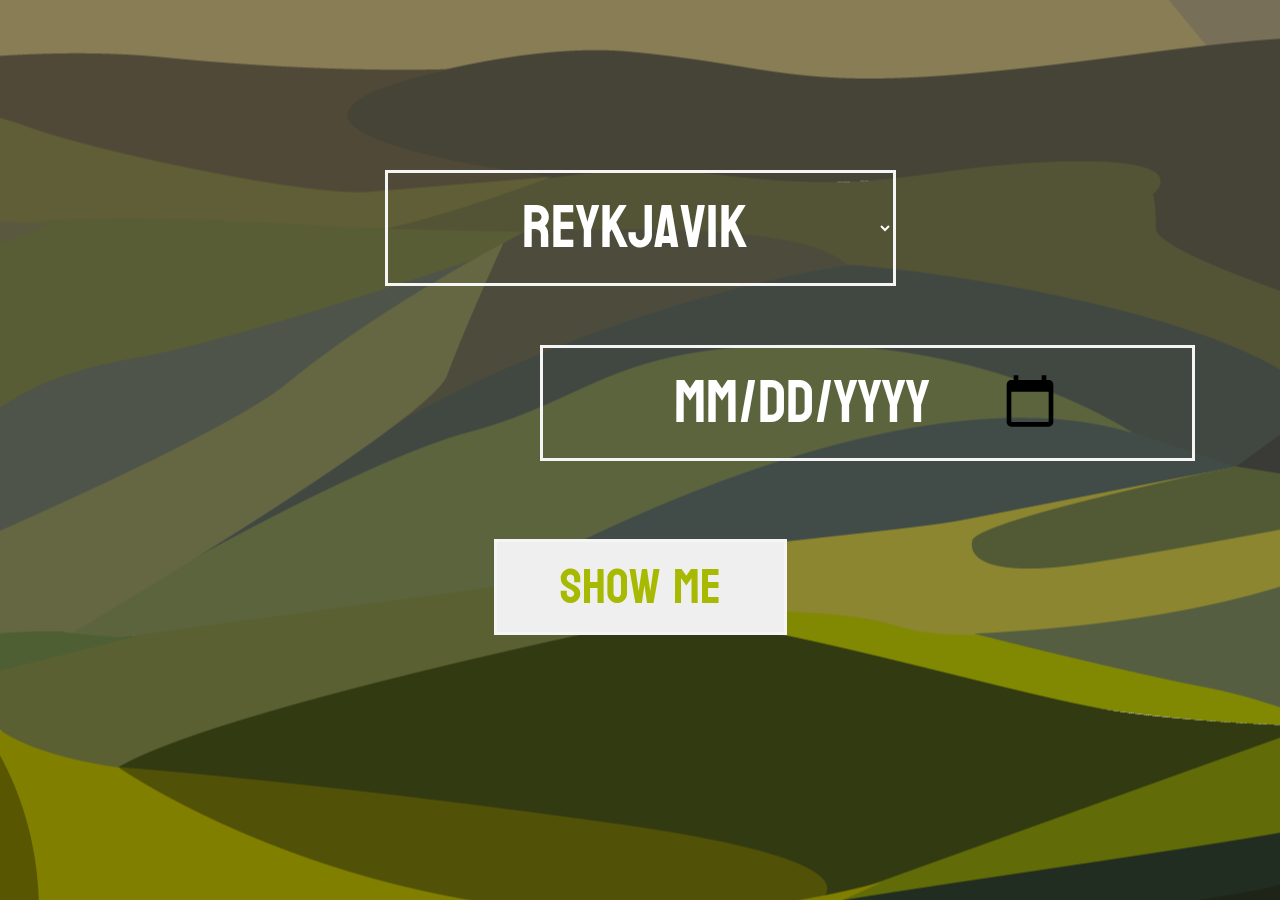
<file: index.html>
<!DOCTYPE html>
<html>
<head>
    <title>Sunrise and Sunset</title>
    <link rel="stylesheet" type="text/css" href="/css/style_neu.css">
    <link rel="preconnect" href="https://fonts.googleapis.com">
    <link rel="preconnect" href="https://fonts.gstatic.com" crossorigin>
    <link href="https://fonts.googleapis.com/css2?family=Bayon:wght@400&display=swap" rel="stylesheet">
    <script src="./js/script.js"></script>
    <script>
        document.addEventListener("DOMContentLoaded", function() {
            // Function to format time
            function formatTime(time) {
                return new Date(time).toLocaleTimeString([], { hour: '2-digit', minute: '2-digit' });
            }

            // Add an event listener to the button that triggers on click
            document.getElementById('show-me-btn').addEventListener('click', function() {
                const location = document.getElementById('location-select').value;
                const selectedDate = document.getElementById('date-select').value;

                // Redirect to the city-specific page with the selected date as a query parameter
                window.location.href = `${location}.html?date=${encodeURIComponent(selectedDate)}`;
            });

            // Calendar functionality (if there's any additional script for the calendar, it should go here)
            // Example: Initialize a calendar or handle specific date selection logic
        });
    </script>
</head>
<body class="body-index">
  <div id="date"></div>
  <div class="sunriseTime" id="sunriseTime"></div>
  <div class="sunsetTime" id="sunsetTime"></div>
  <div class="div-index">
    <div class="content">
      <div >
        <!--<span class="titel-search"> Auswahl</span>-->
        <select class="dropdown" id="location-select">
          <option class="choices" value="Reykjavik">Reykjavik</option>
          <option class="choices" value="Moscow">Moskau</option>
          <option class="choices" value="Lisbon">Lissabon</option>
          <option class="choices" value="Valletta">Valletta</option>
        </select>
      </div>
      <div class="div-date">
        <input type="date" class="date-dropdown" id="date-select">
      </div>
      <div class="date"></div>
      <div id="calendar"></div>
     
    </div>
    <div class="Button" id="show-me-btn">show me</div>
  </div>
</body>
</html>

<!-- github aktualisieren-->
</file>
<file: css/style_neu.css>
*{
  font-family: 'Bayon', sans-serif;
  margin: 0;
}

/*style index.html*/
.body-index{
    background-image: url(/img/Startseite-Background.png);
    background-position: center;
    background-size: auto;
  }

  .title{
    position: absolute;
  }

  
  .div-index {
    flex-direction: column;
    overflow: hidden;
    position: relative;
    display: flex;
    align-items: center;
    font-size: 50px;
    color: #efefef;
    font-weight: 400;
    text-align: center;
    justify-content: center;
  }
  
  .content {
    position: relative;
    display: flex;
    margin-top: 170px;
    width: 640px;
    max-width: 100%;
    flex-direction: column;
    align-items: center;
  }
  
  /*.search {
    border-color: rgba(245, 245, 245, 1);
    border-style: solid;
    border-width: 3px;
    align-self: stretch;
    display: flex;
    gap: 20px;
    font-size: 70px;
    padding: 0px 40px;
  }*/
  
  .titel-search {
    flex-grow: 1;
    flex-basis: auto;
    font-size: 90px;
  }
  
  .div-date {
    display: flex;
    width: 261px;
    max-width: 100%;
    gap: 20px;
    white-space: nowrap;
    margin: 59px 0 0 61px;
  }
  

  
  /*.img-4 {
    aspect-ratio: 2.7;
    object-fit: auto;
    object-position: center;
    width: 51px;
    fill: #efefef;
    margin: auto 0;
  }*/

  .Button {
    border-color: rgba(245, 245, 245, 1);
    border-style: solid;
    border-width: 3px;
    background-color: #efefef;
    margin-top: 78px;
    width: 287px;
    max-width: 100%;
    align-items: center;
    color: #A7BA01;
    justify-content: center;
  }

  .Button:hover {
    background-color: #A7BA01;
    color: #efefef;
    border-color: #A7BA01
    
  }

  .select {
    padding-right: 30px; /* Add padding for custom arrow */
    background-image: url('path/to/custom-arrow.png'); /* Use a custom arrow image */
    background-size: 15px; /* Adjust the size of the custom arrow */
    background-repeat: no-repeat;
    background-position: right center;
  }



  .dropdown {
    border-color: rgba(245, 245, 245, 1);
    background-color: transparent;
    border-style: solid;
    border-width: 3px;
    align-self: stretch;
    display: flex;
    padding: 0px 130px;
    color: white;
    font-size: 60px;
  }

  .date-dropdown{
    border-color: rgba(245, 245, 245, 1);
  background-color: transparent;
  border-style: solid;
  border-width: 3px;
  align-self: stretch;
  display: flex;
  padding: 0px 130px;
  color: white;
  font-size: 60px;
  }
  
  
  .choices {
    background-color: white;
    color:#A7BA01;
    width: 310px;
    padding: 10px 15px;
    height: 20px;
    cursor: pointer;
    font-size: 30px;
  }
  
  .choices:hover {
    padding-left: 25px;
    width: 270px;
    background-color: #A7BA01;
  }

  .date-reykjavik {
    font-size: 40px;
  }

  .date-valletta {
    font-size: 40px;
  }

  .date-moskau {
    font-size: 40px;
  }

  .date-lissabon {
    font-size: 40px;
  }


  /*style reykjavik.html*/
  .body-result{
    margin: 0;
    padding: 0;
    color: white;
    background-image: url(/img/SunriseSundset.png);
    background-size: cover;
  }
  
  .div-result {
    display: flex;
    font-weight: 400;
    justify-content: center;
  }
  
  .img-2-result {
    object-fit: auto;
    object-position: center;
    width: 42px;
    align-self: start;
    margin: 1.5%;
  }
  

  .content-right-reykjavik {
    display: flex;
    overflow: hidden;
    position: relative;
    width: 100%;
    height: 100vh;
    align-items: center;
    /*background-image: url(/img/Sunset-Hälfte.jpg);
    background-size: cover;*/
  }

  .content-left-reykjavik {
    display: flex;
    overflow: hidden;
    position: relative;
    width: 100%;
    align-items: center;
    /*background-image: url(/img/Sunrise-Hälfte.jpg);
    background-size: cover;*/
  }


  .title-reykjavik {
    position: absolute;
    text-align: center;
    margin-top: 25px;
    font-size: 90px;
  }
  
  .information-reykjavik {
    position: relative;
    width: 100%;
    max-width: 1005px;
    gap: 20px;
    font-size: 70px;
    line-height: 80px;
  }
  
  .sunrise-reykjavik {
    /*flex-grow: 1;
    flex-basis: auto;*/
    padding-left: 28%;
  }
  
  .sunset-reykjavik {
    width: 350px;
    padding-left: 34%;
  }

  /*lissabon.html content*/
  .content-right-lissabon {
    display: flex;
    overflow: hidden;
    position: relative;
    width: 100%;
    height: 100vh;
    align-items: center;
    /*background-image: url(/img/Sunset-Hälfte.jpg);
    background-size: cover;*/
  }

  .content-left-lissabon {
    display: flex;
    overflow: hidden;
    position: relative;
    width: 100%;
    align-items: center;
    /*background-image: url(/img/Sunrise-Hälfte.jpg);
    background-size: cover;*/
  }


  .title-lissabon {
    text-align: center;
    margin-top: 25px;
    font-size: 80px;
  }
  
  .information-lissabon {
    position: relative;
    width: 100%;
    max-width: 1005px;
    gap: 20px;
    font-size: 70px;
    line-height: 80px;
  }
  
  .sunrise-lissabon {
    /*flex-grow: 1;
    flex-basis: auto;*/
    padding-left: 28%;
  }
  
  .sunset-lissabon {
    width: 350px;
    padding-left: 34%;
  }

  
  /*style moskau.html*/
  .content-right-moskau {
    display: flex;
    overflow: hidden;
    position: relative;
    width: 100%;
    height: 100vh;
    align-items: center;
    /*background-image: url(/img/Sunset-Hälfte.jpg);
    background-size: cover;*/
  }

  .content-left-moskau {
    display: flex;
    overflow: hidden;
    position: relative;
    width: 100%;
    align-items: center;
    /*background-image: url(/img/Sunrise-Hälfte.jpg);
    background-size: cover;*/
  }


  .title-moskau {
    position: absolute;
    text-align: center;
    margin-top: 25px;
    font-size: 90px;
  }
  
  .information-moskau {
    position: relative;
    width: 100%;
    max-width: 1005px;
    gap: 20px;
    font-size: 70px;
    line-height: 80px;
  }
  
  .sunrise-moskau {
    /*flex-grow: 1;
    flex-basis: auto;*/
    padding-left: 28%;
  }
  
  .sunset-moskau {
    width: 350px;
    padding-left: 34%;
  }

    /*style lissabon.html*/
    .content-right-lissabon {
      display: flex;
      overflow: hidden;
      position: relative;
      width: 100%;
      height: 100vh;
      align-items: center;
      /*background-image: url(/img/Sunset-Hälfte.jpg);
      background-size: cover;*/
    }
  
    .content-left-lissabon {
      display: flex;
      overflow: hidden;
      position: relative;
      width: 100%;
      align-items: center;
      /*background-image: url(/img/Sunrise-Hälfte.jpg);
      background-size: cover;*/
    }
  
    .information-lissabon {
      position: relative;
      width: 100%;
      max-width: 1005px;
      gap: 20px;
      font-size: 70px;
      line-height: 80px;
    }
    
    .sunrise-lissabon {
      /*flex-grow: 1;
      flex-basis: auto;*/
      padding-left: 28%;
    }
    
    .sunset-lissabon {
      width: 350px;
      padding-left: 34%;
    }

   /*style valletta.html*/

   .content-right-valletta {
    display: flex;
    overflow: hidden;
    position: relative;
    width: 100%;
    height: 100vh;
    align-items: center;
    /*background-image: url(/img/Sunset-Hälfte.jpg);
    background-size: cover;*/
  }

  .content-left-valletta {
    display: flex;
    overflow: hidden;
    position: relative;
    width: 100%;
    align-items: center;
    /*background-image: url(/img/Sunrise-Hälfte.jpg);
    background-size: cover;*/
  }


  .title-valletta {
    text-align: center;
    margin-top: 25px;
    font-size: 80px;
  }
  
  .information-valletta {
    position: relative;
    width: 100%;
    max-width: 1005px;
    gap: 20px;
    font-size: 70px;
    line-height: 80px;
  }
  
  .sunrise-valletta {
    /*flex-grow: 1;
    flex-basis: auto;*/
    padding-left: 28%;
  }
  
  .sunset-valletta {
    width: 350px;
    padding-left: 34%;
  }
  .title-sunset{
    font-size: 90px;
  }

  .title-sunrise{
    font-size: 90px;
  }

  .date-sunrise{
    font-size: 50px;
  }
  .date-sunset{
    font-size: 50px;
  }

  .time-sunset{
    font-size: 50px;
  }

 .time-sunrise{
    font-size: 50px;
  }

  @media only screen and (max-width: 992px) {
    .body-index{
      background-image: none;
      background-size: auto;
      background-repeat: no-repeat; /* Prevents the background image from repeating */
      background-position: center;
    }

    .body-result{

      background-image: none;
      background-size: auto;
    }
  
    .div-date {
      align-items: center;
      margin: 20px 0;
      display: inline;
    }
  
    .date {
      margin-top: 40px;
      font-size: 40px;
    }
  
    .Button {
      margin-top: 40px;
      font-size: 40px;
      width: 180px;
    }
  
    .dropdown {
      font-size: 40px;
    }
  
    .choices {
      width: 250px;
      font-size: 20px;
    }
  
    .div-result {
      display: flex;
      flex-direction: column;
      font-weight: 400;
      justify-content: center;
    }
    
    .content-right-valletta {
      display: flex;
      overflow: hidden;
      position: relative;
      width: 100%;
      height: 50vh;
      align-items: center;
      background-image: url(/img/Sunset-Hälfte.jpg);
      background-size: cover;
    }
  
    .content-left-valletta {
      display: flex;
      overflow: hidden;
      position: relative;
      width: 100%;
      height: 50vh;
      align-items: center;
      background-image: url(/img/Sunrise-Hälfte.jpg);
      background-size: cover;
    }
    .sunrise-valletta {
      /*flex-grow: 1;
      flex-basis: auto;*/
      padding-left: 28%;
    }
    
    .sunset-valletta {
      width: 350px;
      padding-left: 34%;
    }
  
    .title-sunset{
      font-size: 90px;
    }
  
    .title-sunrise{
      font-size: 90px;
    }
  
    .date-sunrise{
      font-size: 50px;
    }
    .date-sunset{
      font-size: 50px;
    }
  
    .time-sunset{
      font-size: 50px;
    }
  
   .time-sunrise{
      font-size: 50px;
    }
    
    .content-right-reykjavik {
      display: flex;
      overflow: hidden;
      position: relative;
      width: 100%;
      height: 50vh;
      align-items: center;
      background-image: url(/img/Sunset-Hälfte.jpg);
      background-size: cover;
    }
  
    .content-left-reykjavik {
      display: flex;
      overflow: hidden;
      position: relative;
      width: 100%;
      height: 50vh;
      align-items: center;
      background-image: url(/img/Sunrise-Hälfte.jpg);
      background-size: cover;
    }
    .sunrise-reykjavik {
      /*flex-grow: 1;
      flex-basis: auto;*/
      padding-left: 28%;
    }
    
    .sunset-reykjavik {
      width: 350px;
      padding-left: 34%;
    }

    .content-right-moskau {
      display: flex;
      overflow: hidden;
      position: relative;
      width: 100%;
      height: 50vh;
      align-items: center;
      background-image: url(/img/Sunset-Hälfte.jpg);
      background-size: cover;
    }
  
    .content-left-moskau {
      display: flex;
      overflow: hidden;
      position: relative;
      width: 100%;
      height: 50vh;
      align-items: center;
      background-image: url(/img/Sunrise-Hälfte.jpg);
      background-size: cover;
    }
    .sunrise-moskau {
      /*flex-grow: 1;
      flex-basis: auto;*/
      padding-left: 28%;
    }
    
    .sunset-moskau {
      width: 350px;
      padding-left: 34%;
    }

    .content-right-lissabon {
      display: flex;
      overflow: hidden;
      position: relative;
      width: 100%;
      height: 50vh;
      align-items: center;
      background-image: url(/img/Sunset-Hälfte.jpg);
      background-size: cover;
    }
  
    .content-left-lissabon {
      display: flex;
      overflow: hidden;
      position: relative;
      width: 100%;
      height: 50vh;
      align-items: center;
      background-image: url(/img/Sunrise-Hälfte.jpg);
      background-size: cover;
    }
    .sunrise-lissabon {
      /*flex-grow: 1;
      flex-basis: auto;*/
      padding-left: 28%;
    }
    
    .sunset-lissabon {
      width: 350px;
      padding-left: 34%;
    }

  } 

  /* Responsive styles */
@media (max-width: 768px) {
  .body-index{
    background-size: auto;
  }

  .body-result{

    background-image: none;
    background-size: auto;
  }

  .div-date {
    align-items: center;
    margin: 20px 0;
    display: inline;
  }

  .date {
    margin-top: 40px;
    font-size: 40px;
  }*/

  .Button {
    margin-top: 40px;
    font-size: 40px;
    width: 180px;
  }

  .dropdown {
    font-size: 40px;
  }

  .choices {
    width: 250px;
    font-size: 20px;
  }

  .div-result {
    display: flex;
    flex-direction: column;
    font-weight: 400;
    justify-content: center;
  }
  
  .content-right-valletta {
    display: flex;
    overflow: hidden;
    position: relative;
    width: 100%;
    height: 50vh;
    align-items: center;
    background-image: url(/img/Sunset-Hälfte.jpg);
    background-size: cover;
  }

  .content-left-valletta {
    display: flex;
    overflow: hidden;
    position: relative;
    width: 100%;
    height: 50vh;
    align-items: center;
    background-image: url(/img/Sunrise-Hälfte.jpg);
    background-size: cover;
  }
  .sunrise-valletta {
    /*flex-grow: 1;
    flex-basis: auto;*/
    padding-left: 28%;
  }
  
  .sunset-valletta {
    width: 350px;
    padding-left: 34%;
  }

  .title-sunset{
    font-size: 90px;
  }

  .title-sunrise{
    font-size: 90px;
  }

  .date-sunrise{
    font-size: 50px;
  }
  .date-sunset{
    font-size: 50px;
  }

  .time-sunset{
    font-size: 50px;
  }

 .time-sunrise{
    font-size: 50px;
  }

  .content-right-reykjavik {
    display: flex;
    overflow: hidden;
    position: relative;
    width: 100%;
    height: 50vh;
    align-items: center;
    background-image: url(/img/Sunset-Hälfte.jpg);
    background-size: cover;
  }

  .content-left-reykjavik {
    display: flex;
    overflow: hidden;
    position: relative;
    width: 100%;
    height: 50vh;
    align-items: center;
    background-image: url(/img/Sunrise-Hälfte.jpg);
    background-size: cover;
  }
  .sunrise-reykjavik {
    /*flex-grow: 1;
    flex-basis: auto;*/
    padding-left: 28%;
  }
  
  .sunset-reykjavik {
    width: 350px;
    padding-left: 34%;
  }

  .content-right-moskau {
    display: flex;
    overflow: hidden;
    position: relative;
    width: 100%;
    height: 50vh;
    align-items: center;
    background-image: url(/img/Sunset-Hälfte.jpg);
    background-size: cover;
  }

  .content-left-moskau {
    display: flex;
    overflow: hidden;
    position: relative;
    width: 100%;
    height: 50vh;
    align-items: center;
    background-image: url(/img/Sunrise-Hälfte.jpg);
    background-size: cover;
  }
  .sunrise-moskau {
    /*flex-grow: 1;
    flex-basis: auto;*/
    padding-left: 28%;
  }
  
  .sunset-moskau {
    width: 350px;
    padding-left: 34%;
  }

  .content-right-lissabon {
    display: flex;
    overflow: hidden;
    position: relative;
    width: 100%;
    height: 50vh;
    align-items: center;
    background-image: url(/img/Sunset-Hälfte.jpg);
    background-size: cover;
  }

  .content-left-lissabon {
    display: flex;
    overflow: hidden;
    position: relative;
    width: 100%;
    height: 50vh;
    align-items: center;
    background-image: url(/img/Sunrise-Hälfte.jpg);
    background-size: cover;
  }
  .sunrise-lissabon {
    /*flex-grow: 1;
    flex-basis: auto;*/
    padding-left: 28%;
  }
  
  .sunset-lissabon {
    width: 350px;
    padding-left: 34%;
  }

  
  
}

@media (max-width: 480px) {
  .body-index{
    background-image: url(/img/Startseite-Background.png);
    background-size: auto;
    background-repeat: no-repeat; /* Prevents the background image from repeating */
    background-position: center;
  }

  .body-index{
    background-image: url(/img/Startseite-Background.png);
    background-size: auto;
  }

  .div-index {
    font-size: 30px;
  }

  .titel-search {
    font-size: 60px;
  }

  .div-date {
    margin: 20px 0;
    display: inline;
  }


  .dropdown {
    padding: 0px 100px;
    font-size: 30px;
  }

  .choices {
    width: 200px;
    font-size: 15px;
  }
  
  .content-right-valletta {
    display: flex;
    overflow: hidden;
    position: relative;
    width: 100%;
    height: 50vh;
    align-items: center;
    background-image: url(/img/Sunset-Hälfte.jpg);
    background-size: cover;
  }

  .content-left-valletta {
    display: flex;
    overflow: hidden;
    position: relative;
    width: 100%;
    height: 50vh;
    align-items: center;
    background-image: url(/img/Sunrise-Hälfte.jpg);
    background-size: cover;
  }
  .sunrise-valletta {
    /*flex-grow: 1;
    flex-basis: auto;*/
    padding-left: 24%;
  }
  
  .sunset-valletta {
    width: 350px;
    padding-left: 34%;
  }

  .title-sunset{
    font-size: 60px;
  }

  .title-sunrise{
    font-size: 60px;
  }

  .date-sunrise{
    font-size: 30px;
  }
  .date-sunset{
    font-size: 30px;
  }

  .time-sunset{
    font-size: 30px;
  }

 .time-sunrise{
    font-size: 30px;
  }
  .information-valletta {
    position: relative;
    width: 100%;
    max-width: 1005px;
    gap: 20px;
    font-size: 70px;
    line-height: 40px;
  }

  .content-right-moskau {
    display: flex;
    overflow: hidden;
    position: relative;
    width: 100%;
    height: 50vh;
    align-items: center;
    background-image: url(/img/Sunset-Hälfte.jpg);
    background-size: cover;
  }

  .content-left-moskau {
    display: flex;
    overflow: hidden;
    position: relative;
    width: 100%;
    height: 50vh;
    align-items: center;
    background-image: url(/img/Sunrise-Hälfte.jpg);
    background-size: cover;
  }
  .sunrise-moskau {
    /*flex-grow: 1;
    flex-basis: auto;*/
    padding-left: 24%;
  }
  
  .sunset-moskau {
    width: 350px;
    padding-left: 34%;
  }

  .information-moskau {
    position: relative;
    width: 100%;
    max-width: 1005px;
    gap: 20px;
    font-size: 70px;
    line-height: 40px;
  }

  .content-right-lissabon {
    display: flex;
    overflow: hidden;
    position: relative;
    width: 100%;
    height: 50vh;
    align-items: center;
    background-image: url(/img/Sunset-Hälfte.jpg);
    background-size: cover;
  }

  .content-left-lissabon {
    display: flex;
    overflow: hidden;
    position: relative;
    width: 100%;
    height: 50vh;
    align-items: center;
    background-image: url(/img/Sunrise-Hälfte.jpg);
    background-size: cover;
  }
  .sunrise-lissabon {
    /*flex-grow: 1;
    flex-basis: auto;*/
    padding-left: 24%;
  }
  
  .sunset-lissabon {
    width: 350px;
    padding-left: 34%;
  }

  .information-lissabon {
    position: relative;
    width: 100%;
    max-width: 1005px;
    gap: 20px;
    font-size: 70px;
    line-height: 40px;
  }

  .content-right-reykjavik {
    display: flex;
    overflow: hidden;
    position: relative;
    width: 100%;
    height: 50vh;
    align-items: center;
    background-image: url(/img/Sunset-Hälfte.jpg);
    background-size: cover;
  }

  .content-left-reykjavik {
    display: flex;
    overflow: hidden;
    position: relative;
    width: 100%;
    height: 50vh;
    align-items: center;
    background-image: url(/img/Sunrise-Hälfte.jpg);
    background-size: cover;
  }
  .sunrise-reykjavik {
    /*flex-grow: 1;
    flex-basis: auto;*/
    padding-left: 24%;
  }
  
  .sunset-reykjavik {
    width: 350px;
    padding-left: 34%;
  }

  .information-reykjavik {
    position: relative;
    width: 100%;
    max-width: 1005px;
    gap: 20px;
    font-size: 70px;
    line-height: 40px;
  }
}

/* github aktualisieren */
</file>
